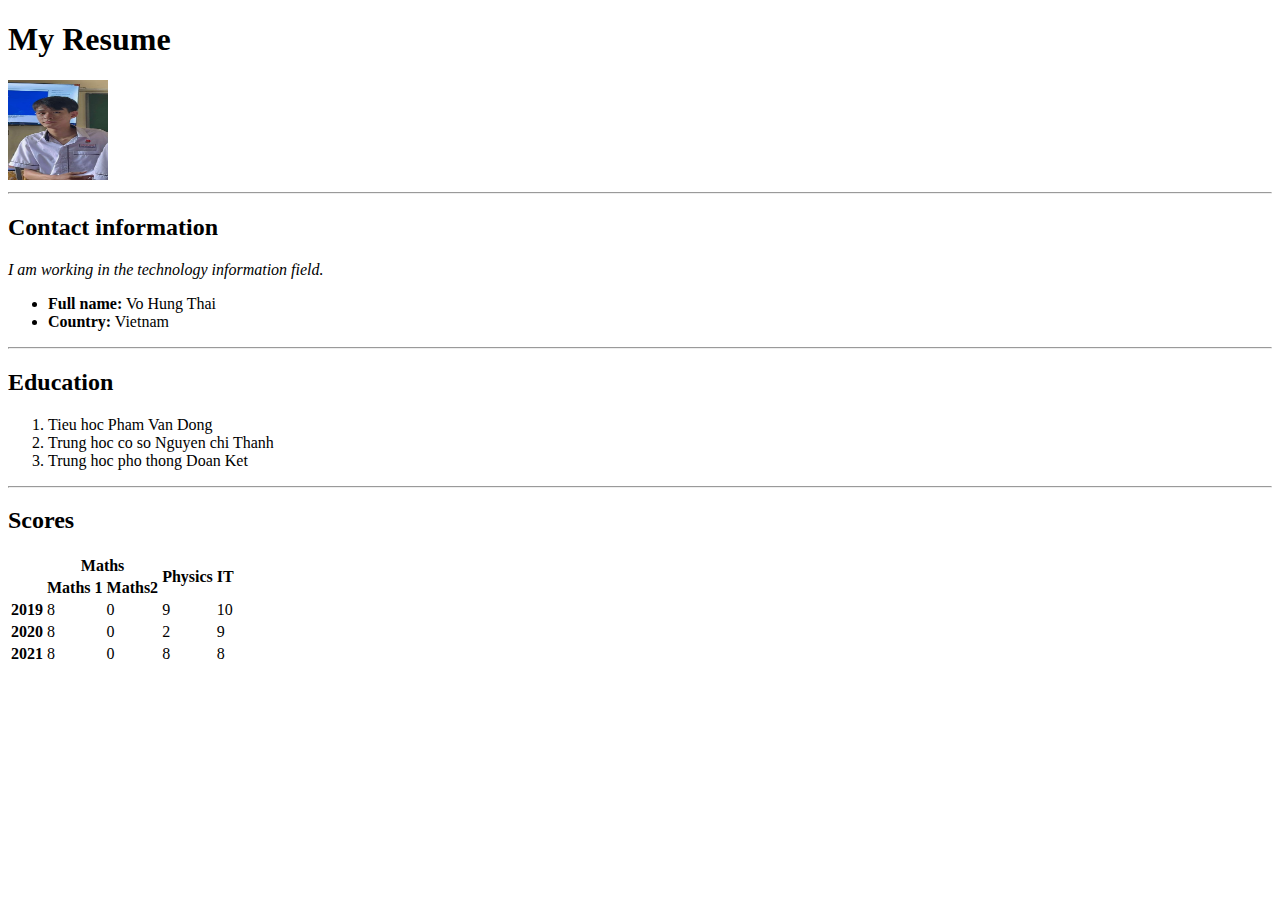
<file: Work1.html>
<!DOCTYPE html>
<html lang="en">
<head>
	<meta name="author" content="Vo Hung Thai">
	<meta name="description" content="My resume Website">
	<meta name="country" content="Vietnam">
	<title>Thai Resume</title>
</head>
<body>
	<h1>My Resume</h1>
	<img src="assets/newphoto.jpg" alt="My photo" width="100" height="100" >
	<hr>
	<h2>Contact information</h2>
	<p><em>I am working in the technology information field.</em></p>
	<ul>
		<li><strong>Full name:</strong> Vo Hung Thai</li>
		<li><strong>Country:</strong> Vietnam</li>
	</ul>
	<hr>
	<h2>Education</h2>
	<ol>
		<li>Tieu hoc Pham Van Dong</li>
		<li>Trung hoc co so Nguyen chi Thanh</li>
		<li>Trung hoc pho thong Doan Ket</li>
	</ol>
	<hr>
	<h2>Scores</h2>
	<table>
		<tr>
			<th rowspan="2"></th>
			<th colspan="2">Maths</th>
			<th rowspan="2">Physics</th>
			<th rowspan="2">IT</th>
		</tr>
		<tr>
			<th>Maths 1</th>
			<th>Maths2</th>
		</tr>
		<tr>
			<th>2019</th>
			<td>8</td>
			<td>0</td>
			<td>9</td>
			<td>10</td>
		<tr>
			<th>2020</th>
			<td>8</td>
			<td>0</td>
			<td>2</td>
			<td>9</td>
		</tr>
		<tr>
			<th>2021</th>
			<td>8</td>
			<td>0</td>
			<td>8</td>
			<td>8</td>
		</tr>
	</table>
</body>
</html>
</file>
